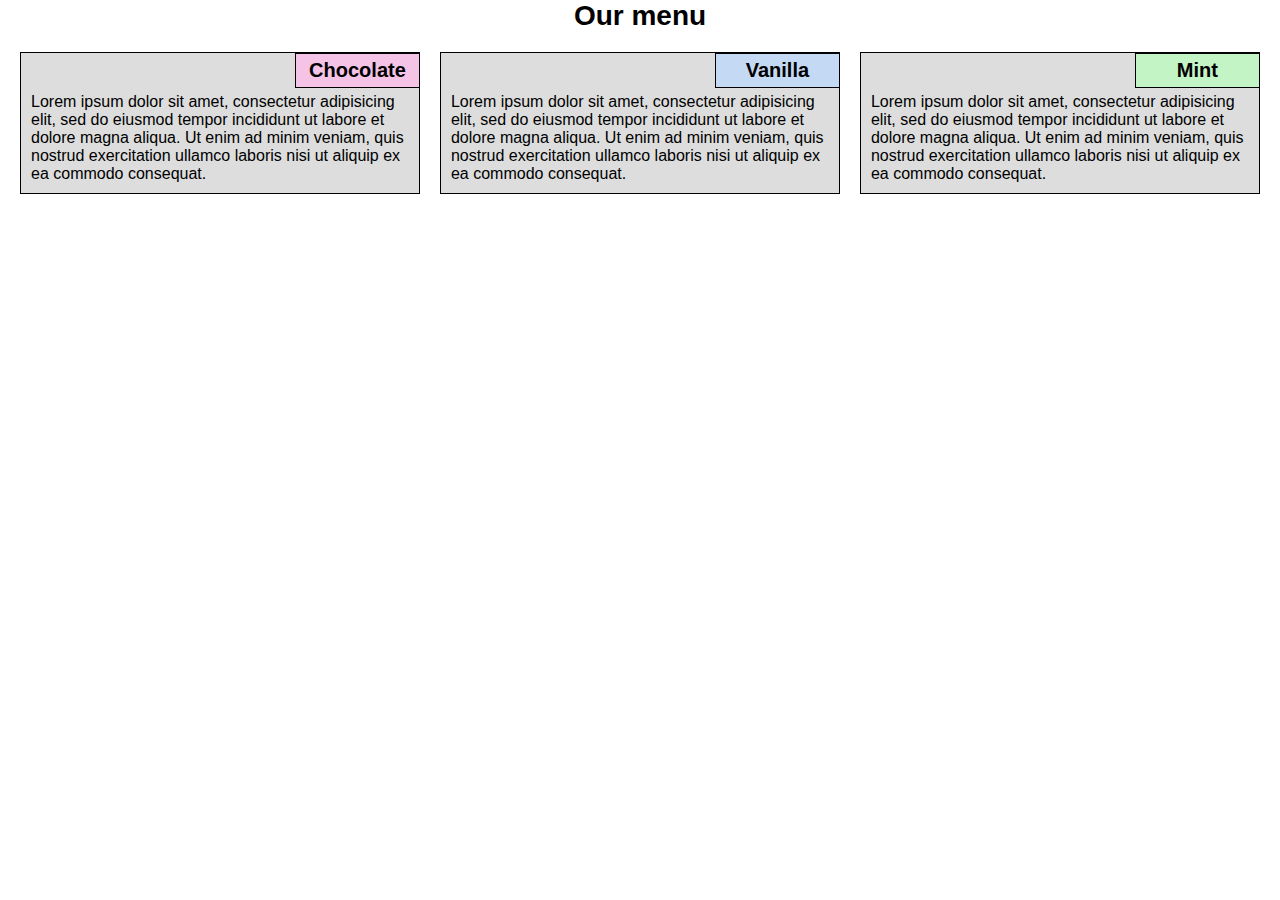
<file: module2-solution/index.html>
<!DOCTYPE html>
<html>
<head>
	<meta charset="utf-8">
	<meta name="viewport" content="width=device-width, initial-scale=1.0">
	<title> Module 2 solution </title>
	<link rel="stylesheet" type="text/css" href="css/style.css">
</head>
<body>
<h1> Our menu </h1>
<div class="row">	

	<div class="col-m-6 col-l-4 container">
		<div id="section"> 
			<h2 class="title" id="title1"> Chocolate </h2>
			<p>Lorem ipsum dolor sit amet, consectetur adipisicing elit, sed do eiusmod	tempor incididunt ut labore et dolore magna aliqua. Ut enim ad minim veniam, quis nostrud exercitation ullamco laboris nisi ut aliquip ex ea commodo consequat.</p>
		</div>
	</div>

	<div class="col-m-6 col-l-4 container">
		<div id="section"> 
			<h2 class="title" id="title2"> Vanilla </h2>
			<p>Lorem ipsum dolor sit amet, consectetur adipisicing elit, sed do eiusmod	tempor incididunt ut labore et dolore magna aliqua. Ut enim ad minim veniam, quis nostrud exercitation ullamco laboris nisi ut aliquip ex ea commodo consequat.</p>
		</div>
	</div>

	<div class="col-m-12 col-l-4 container">
		<div id="section"> 
			<h2 class="title" id="title3"> Mint </h2>
			<p>Lorem ipsum dolor sit amet, consectetur adipisicing elit, sed do eiusmod	tempor incididunt ut labore et dolore magna aliqua. Ut enim ad minim veniam, quis nostrud exercitation ullamco laboris nisi ut aliquip ex ea commodo consequat.</p>
		</div>
	</div>

</div>
</body>
</html>
</file>
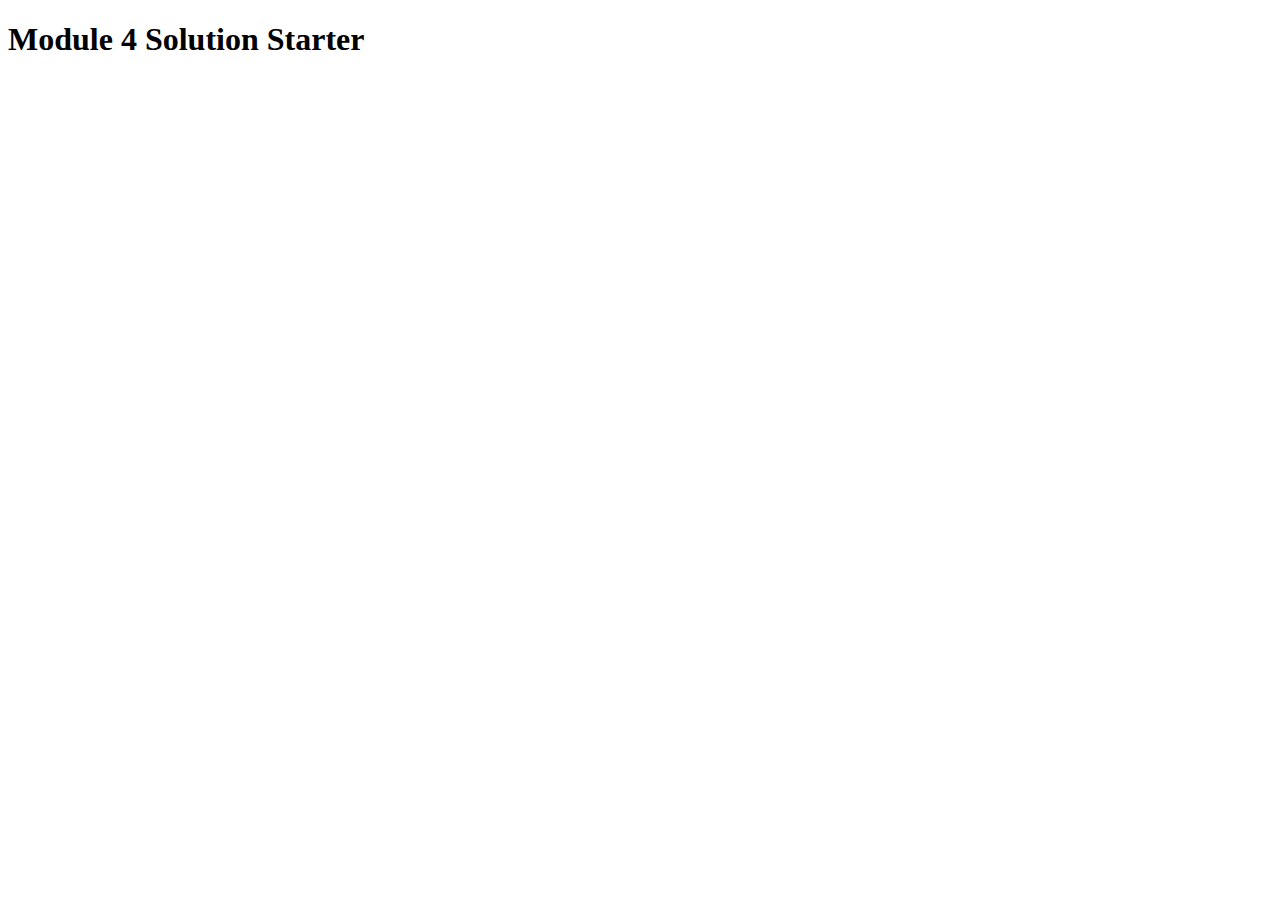
<file: module4-solution/harder/index.html>
<!DOCTYPE html>
<html>
<head>
  <meta charset="utf-8">
  <title>Module 4 Solution Starter</title>
  <script>
    var names = []; // DO NOT REMOVE
  </script>
  <script src="SpeakHello.js"></script>
  <script src="SpeakGoodBye.js"></script>
  <script src="script.js"></script>
</head>
<body>
  <h1>Module 4 Solution Starter</h1>
</body>
</html>
</file>
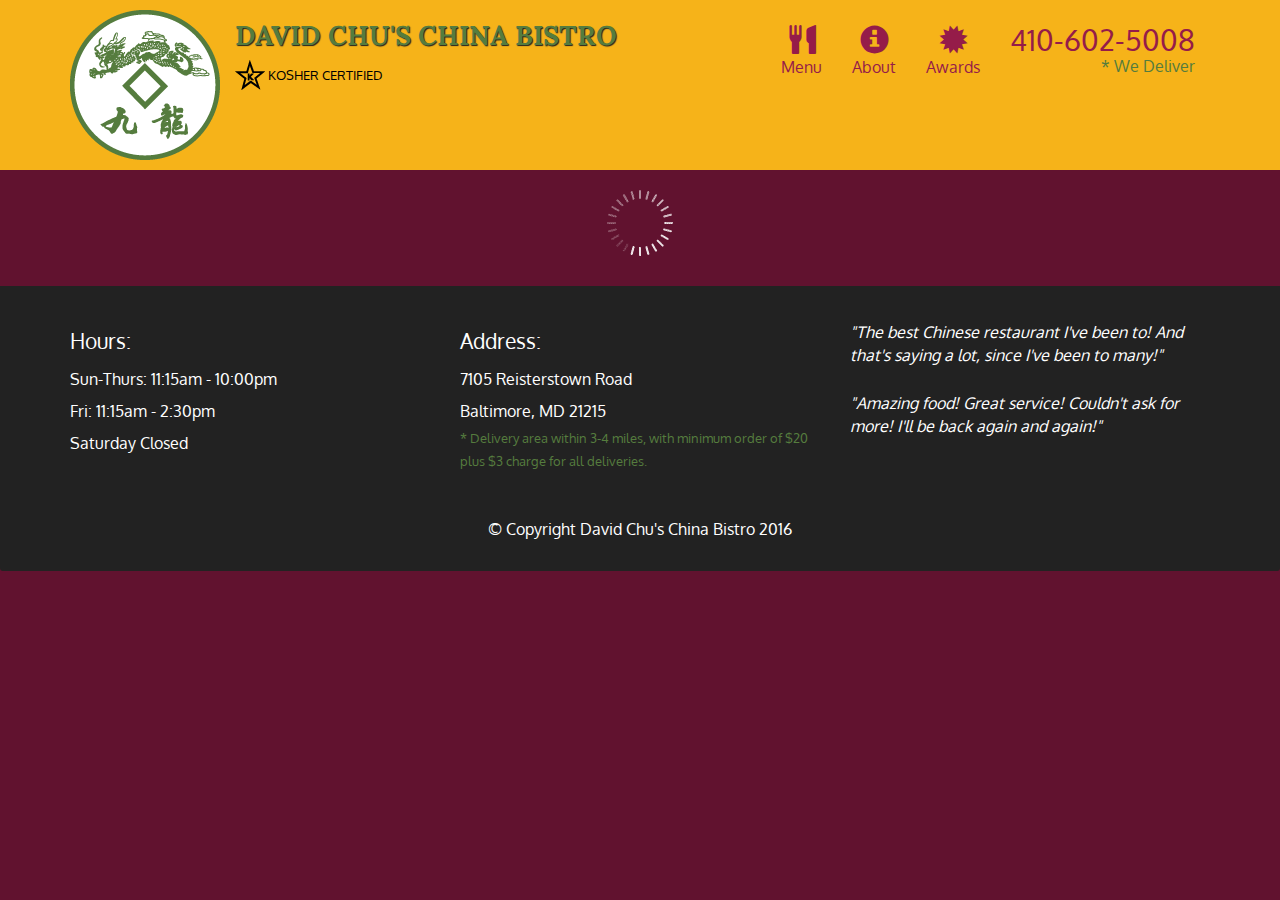
<file: module5-solution/assignment5-solution-starter/index.html>
<!doctype html>
<html lang="en">
  <head>
    <meta charset="utf-8">
    <meta http-equiv="X-UA-Compatible" content="IE=edge">
    <meta name="viewport" content="width=device-width, initial-scale=1">
    <title>David Chu's China Bistro</title>
    <link rel="stylesheet" href="css/bootstrap.min.css">
    <link rel="stylesheet" href="css/styles.css">
    <link href='https://fonts.googleapis.com/css?family=Oxygen:400,300,700' rel='stylesheet' type='text/css'>
    <link href='https://fonts.googleapis.com/css?family=Lora' rel='stylesheet' type='text/css'>
  </head>
<body>
  <header>
    <nav id="header-nav" class="navbar navbar-default">
      <div class="container">
        <div class="navbar-header">
          <a href="index.html" class="pull-left visible-md visible-lg">
            <div id="logo-img" alt="Logo image"></div>
          </a>

          <div class="navbar-brand">
            <a href="index.html"><h1>David Chu's China Bistro</h1></a>
            <p>
              <img src="images/star-k-logo.png" alt="Kosher certification">
              <span>Kosher Certified</span>
            </p>
          </div>

          <button id="navbarToggle" type="button" class="navbar-toggle collapsed" data-toggle="collapse" data-target="#collapsable-nav" aria-expanded="false">
            <span class="sr-only">Toggle navigation</span>
            <span class="icon-bar"></span>
            <span class="icon-bar"></span>
            <span class="icon-bar"></span>
          </button>
        </div>
        
        <div id="collapsable-nav" class="collapse navbar-collapse">
           <ul id="nav-list" class="nav navbar-nav navbar-right">
            <li id="navHomeButton" class="visible-xs active">
              <a href="index.html">
                <span class="glyphicon glyphicon-home"></span> Home</a>
            </li>
            <li id="navMenuButton">
              <a href="#" onclick="$dc.loadMenuCategories();">
                <span class="glyphicon glyphicon-cutlery"></span><br class="hidden-xs"> Menu</a>
            </li>
            <li>
              <a href="#">
                <span class="glyphicon glyphicon-info-sign"></span><br class="hidden-xs"> About</a>
            </li>
            <li>
              <a href="#">
                <span class="glyphicon glyphicon-certificate"></span><br class="hidden-xs"> Awards</a>
            </li>
            <li id="phone" class="hidden-xs">
              <a href="tel:410-602-5008">
                <span>410-602-5008</span></a><div>* We Deliver</div>
            </li>
          </ul><!-- #nav-list -->
        </div><!-- .collapse .navbar-collapse -->
      </div><!-- .container -->
    </nav><!-- #header-nav -->
  </header>

  <div id="call-btn" class="visible-xs">
    <a class="btn" href="tel:410-602-5008">
    <span class="glyphicon glyphicon-earphone"></span>
    410-602-5008
    </a>
  </div>
  <div id="xs-deliver" class="text-center visible-xs">* We Deliver</div>

  <div id="main-content" class="container"></div>

  <footer class="panel-footer">
    <div class="container">
      <div class="row">
        <section id="hours" class="col-sm-4">
          <span>Hours:</span><br>
          Sun-Thurs: 11:15am - 10:00pm<br>
          Fri: 11:15am - 2:30pm<br>
          Saturday Closed
          <hr class="visible-xs">
        </section>
        <section id="address" class="col-sm-4">
          <span>Address:</span><br>
          7105 Reisterstown Road<br>
          Baltimore, MD 21215
          <p>* Delivery area within 3-4 miles, with minimum order of $20 plus $3 charge for all deliveries.</p>
          <hr class="visible-xs">
        </section>
        <section id="testimonials" class="col-sm-4">
          <p>"The best Chinese restaurant I've been to! And that's saying a lot, since I've been to many!"</p>
          <p>"Amazing food! Great service! Couldn't ask for more! I'll be back again and again!"</p>
        </section>
      </div>
      <div class="text-center">&copy; Copyright David Chu's China Bistro 2016</div>
    </div>
  </footer>

  <!-- jQuery (Bootstrap JS plugins depend on it) -->
  <script src="js/jquery-2.1.4.min.js"></script>
  <script src="js/bootstrap.min.js"></script>
  <script src="js/ajax-utils.js"></script>
  <script src="js/script.js"></script>
</body>
</html>
</file>
<file: module2-solution/css/style.css>
/*-------------- Base styles *--------------*/
* {
	font-size: 100%;
	box-sizing: border-box;
	margin: 0;
	padding: 0;
	font-family: "arial", "helvetica", sans-serif;
}

h1 {
	text-align: center;
	font-size: 1.75em;
}

div#section {
	border: 1px solid black;
	display: block;
	margin: 10px;
	background-color: #dddddd; /*grey*/
	overflow: hidden;
}

.row {
	clear: both;
	/*background-color: #a0a0a0;*/
	overflow: hidden;
	margin: 10px;
}
	
p {
	padding: 10px; 
	padding-top: 40px;
}

.title {
	text-align: center;
	font-size: 1.25em;
	width: 125px;
	border: 1px solid black;
	padding: 5px;
}

#title1 {
	position: absolute;
    right: 10px;
    background-color: #f4c3e6; /*light pink*/
}

#title2 {
	position: absolute;
    right: 10px;
    background-color: #c3d9f4; /*light blue*/
}

#title3 {
	position: absolute;
    right: 10px;
    background-color: #c3f4c5; /*light green*/
}

.container {
	position: relative;
	margin:0 auto;
	width: 100%
}

/*-------------- Desktop view --------------*/
/* >=992 px */
@media (min-width: 992px) {
	.col-l-4 {
		width: 33.33%;
		float: left; 
	}
}

/*-------------- Tablet view --------------*/
/* 768 ~ 991 px */
@media (min-width: 768px) and (max-width: 991px) {
	.col-m-6 {
		width: 50%;
		float: left; 
	}

	.col-m-12 {
		width: 100%;
		clear: left;
	}
}

/*-------------- Mobile view --------------*/
/* <=767 px */
/* Uses base styles */
</file>
<file: module5-solution/assignment5-solution-starter/css/styles.css>
body {
  font-size: 16px;
  color: #fff;
  background-color: #61122f;
  font-family: 'Oxygen', sans-serif;
}

/** HEADER **/
#header-nav {
  background-color: #f6b319;
  border-radius: 0;
  border: 0;
}

#logo-img {
  background: url('../images/restaurant-logo_large.png') no-repeat;
  width: 150px;
  height: 150px;
  margin: 10px 15px 10px 0;
}

.navbar-brand {
  padding-top: 25px;
}
.navbar-brand h1 { /* Restaurant name */
  font-family: 'Lora', serif;
  color: #557c3e;
  font-size: 1.5em;
  text-transform: uppercase;
  font-weight: bold;
  text-shadow: 1px 1px 1px #222;
  margin-top: 0;
  margin-bottom: 0;
  line-height: .75;
}
.navbar-brand a:hover, .navbar-brand a:focus {
  text-decoration: none;
}
.navbar-brand p { /* Kosher cert */
  color: #000;
  text-transform: uppercase;
  font-size: .7em;
  margin-top: 15px;
}
.navbar-brand p span { /* Star-K */
  vertical-align: middle;
}

#nav-list {
  margin-top: 10px;
}
#nav-list a {
  color: #951C49;
  text-align: center;
}
#nav-list a:hover {
  background: #E7E7E7;
}
#nav-list a span {
  font-size: 1.8em;
}

#phone {
  margin-top: 5px;
}
#phone a { /* Phone number */
  text-align: right;
  padding-bottom: 0;
}
#phone div { /* We Deliver */
  color: #557c3e;
  text-align: right;
  padding-right: 15px;
}

.navbar-header button.navbar-toggle, .navbar-header .icon-bar {
  border: 1px solid #61122f;
}
.navbar-header button.navbar-toggle {
  clear: both;
  margin-top: -30px;
}
/* END HEADER */

/* FOOTER */
.panel-footer {
  margin-top: 30px;
  padding-top: 35px;
  padding-bottom: 30px;
  background-color: #222;
  border-top: 0;
}
.panel-footer div.row {
  margin-bottom: 35px;
}
#hours, #address {
  line-height: 2;
}
#hours > span, #address > span {
  font-size: 1.3em;
}
#address p {
  color: #557c3e;
  font-size: .8em;
  line-height: 1.8;
}
#testimonials {
  font-style: italic;
}
#testimonials p:nth-child(2) {
  margin-top: 25px;
}
/* END FOOTER */



/* HOME PAGE */
.container .jumbotron {
  box-shadow: 0 0 50px #3F0C1F;
  border: 2px solid #3F0C1F;
}

#menu-tile, #specials-tile, #map-tile {
  height: 250px;
  width: 100%;
  margin-bottom: 15px;
  position: relative;
  border: 2px solid #3F0C1F;
  overflow: hidden;
}
#menu-tile:hover, #specials-tile:hover, #map-tile:hover {
  box-shadow: 0 1px 5px 1px #cccccc;
}
#menu-tile {
  background: url('../images/menu-tile.jpg') no-repeat;
  background-position: center;
}
#specials-tile {
  background: url('../images/specials-tile.jpg') no-repeat;
  background-position: center;
}
#menu-tile span, #specials-tile span, #map-tile span {
  position: absolute;
  bottom: 0;
  right: 0;
  width: 100%;
  text-align: center;
  font-size: 1.6em;
  text-transform: uppercase;
  background-color: #000;
  color: #fff;
  opacity: .8;
}
/* END HOME PAGE */

/* MENU CATEGORIES PAGE */
.category-tile { 
  position: relative;
  border: 2px solid #3F0C1F;
  overflow: hidden;
  width: 200px;
  height: 200px;
  margin: 0 auto 15px;
}
.category-tile span {
  position: absolute;
  bottom: 0;
  right: 0;
  width: 100%;
  text-align: center;
  font-size: 1.2em;
  text-transform: uppercase;
  background-color: #000;
  color: #fff;
  opacity: .8;
}
.category-tile:hover {
  box-shadow: 0 1px 5px 1px #cccccc;
}

#menu-categories-title + div {
  margin-bottom: 50px;
}
/* END MENU CATEGORIES PAGE */

/* SINGLE CATEGORY PAGE */
.menu-item-tile {
  margin-bottom: 25px;
}
.menu-item-tile hr {
  width: 80%;
}
.menu-item-tile .menu-item-price {
  font-size: 1.1em;
  text-align: right;
  margin-top: -15px;
  margin-right: -15px;
}
.menu-item-tile .menu-item-price span {
  font-size: .6em;
}
.menu-item-photo {
  position: relative;
  border: 2px solid #3F0C1F; 
  overflow: hidden;
  padding: 0;
  margin-right: -15px;
  margin-left: auto;
  margin-bottom: 20px;
  max-width: 250px;
}
.menu-item-photo div {
  position: absolute;
  bottom: 0;
  right: 0;
  width: 80px;
  background-color: #557c3e;
  text-align: center;
}
.menu-item-description {
  padding-right: 30px;
}
h3.menu-item-title {
  margin: 0 0 10px;
}
.menu-item-details {
  font-size: .9em;
  font-style: italic;
}
/* END SINGLE CATEGORY PAGE */


/********** Large devices only **********/
@media (min-width: 1200px) {
  .container .jumbotron {
    background: url('../images/jumbotron_1200.jpg') no-repeat;
    height: 675px;
  }
}

/********** Medium devices only **********/
@media (min-width: 992px) and (max-width: 1199px) {
  /* Header */
  #logo-img {
    background: url('../images/restaurant-logo_medium.png') no-repeat;
    width: 100px;
    height: 100px;
    margin: 5px 5px 5px 0;
  }
  /* End Header */

  /* Home Page */
  .container .jumbotron {
    background: url('../images/jumbotron_992.jpg') no-repeat;
    height: 558px;
  }
  /* End Home Page */
}

/********** Small devices only **********/
@media (min-width: 768px) and (max-width: 991px) {
  /* Home Page */
  .container .jumbotron {
    background: url('../images/jumbotron_768.jpg') no-repeat;
    height: 432px;
  }
  /* End Home Page */
}

/********** Extra small devices only **********/
@media (max-width: 767px) {
  /* Header */
  .navbar-brand {
    padding-top: 10px;
    height: 80px;
  }
  .navbar-brand h1 { /* Restaurant name */
    padding-top: 10px;
    font-size: 5vw; /* 1vw = 1% of viewport width */
  }
  .navbar-brand p { /* Kosher cert */
    font-size: .6em;
    margin-top: 12px;
  }
  .navbar-brand p img { /* Star-K */
    height: 20px;
  }

  #collapsable-nav a { /* Collapsed nav menu text */
    font-size: 1.2em;
  }
  #collapsable-nav a span { /* Collapsed nav menu glyph */
    font-size: 1em;
    margin-right: 5px;
  }

  #call-btn > a {
    font-size: 1.5em;
    display: block;
    margin: 0 20px;
    padding: 10px;
    border: 2px solid #fff;
    background-color: #f6b319;
    color: #951c49;
  }
  #xs-deliver {
    margin-top: 5px;
    font-size: .7em;
    letter-spacing: .1em;
    text-transform: uppercase;
  }
  /* End Header */

  /* Footer */
  .panel-footer section {
    margin-bottom: 30px;
    text-align: center;
  }
  .panel-footer section:nth-child(3) {
    margin-bottom: 0; /* margin already exists on the whole row */
  }
  .panel-footer section hr {
    width: 50%;
  }
  /* End Footer */

  /* Home Page */
  .container .jumbotron {
    margin-top: 30px;
    padding: 0;
  }
  #menu-tile, #specials-tile {
    width: 360px;
    margin: 0 auto 15px;
  }

  .menu-item-photo {
    margin-right: auto;
  }
  .menu-item-tile .menu-item-price {
    text-align: center;
  }
  .menu-item-description {
    text-align: center;;
  }
}


/********** Super extra small devices Only :-) (e.g., iPhone 4) **********/
@media (max-width: 479px) {
  /* Header */
  .navbar-brand h1 { /* Restaurant name */
    padding-top: 5px;
    font-size: 6vw;
  }
  /* End Header */
  
  /* Home page */
  #menu-tile, #specials-tile {
    width: 280px;
    margin: 0 auto 15px;
  }

  .col-xxs-12 {
    position: relative;
    min-height: 1px;
    padding-right: 15px;
    padding-left: 15px;
    float: left;
    width: 100%;
  }
}
</file>
